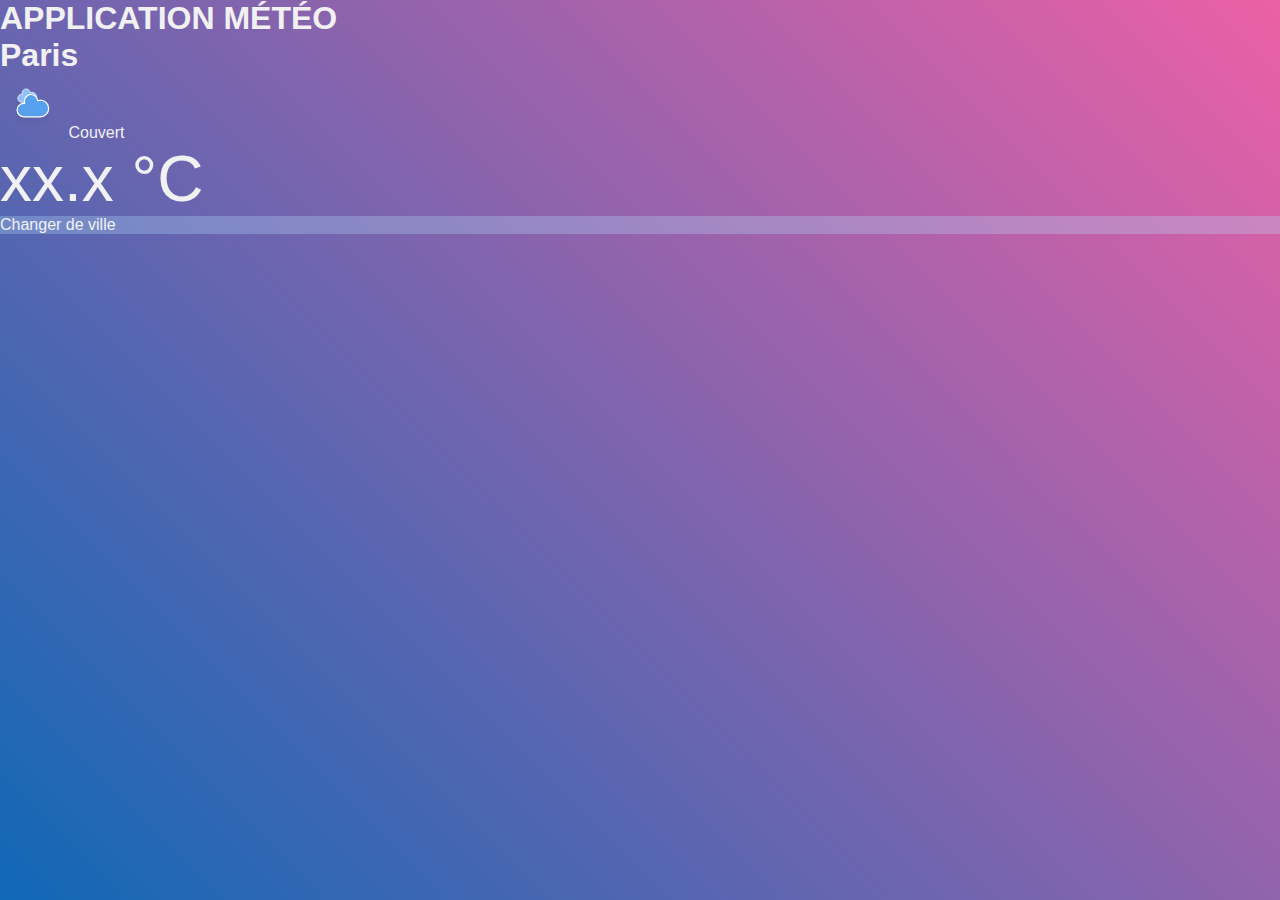
<file: AppMétéo/index.html>
<!DOCTYPE html>
<html lang="fr">
<head>
    <meta charset="UTF-8">
    <meta name="viewport" content="width=device-width, initial-scale=1.0">
    <title>AppMétéo</title>
    <!-- CSS only -->
<link href="https://cdn.jsdelivr.net/npm/bootstrap@5.2.0-beta1/dist/css/bootstrap.min.css" rel="stylesheet" integrity="sha384-0evHe/X+R7YkIZDRvuzKMRqM+OrBnVFBL6DOitfPri4tjfHxaWutUpFmBp4vmVor" crossorigin="anonymous">
    <link rel="stylesheet" href="style.css">
</head>
<body>
    <div class="container">
  
        <div class="row justify-content-center">
          
          <div class="col-md-8">
            <!-- Titre -->
            <h1 class="text-center mt-5 mb-5">Application Météo</h1>
            
            <!-- Ville / Temperature -->
            <div class="text-center">
              <h1 id="ville">paris</h1>
              <img src="./ressources/icon/04d.svg" alt="" class="w-25">
              <span id="temps">Couvert</span>
              
              <div id="temperature">
                <span id="temperature_label">
                  xx.x
                </span> °C
              </div>
            </div>
          </div>
          
        </div>
        
        <div class="row justify-content-center">  
          <div class="col-md-8 text-center">
            <!-- Changer de ville -->
            <div id="changer" class="mt-2 text-center p-3 text-white font-weight-bold text-uppercase d-inline-block">
              Changer de ville
            </div>
          </div>
          
        </div>
        
      </div>
 

<script  src="main.js"></script>
</body>
</html>
</file>
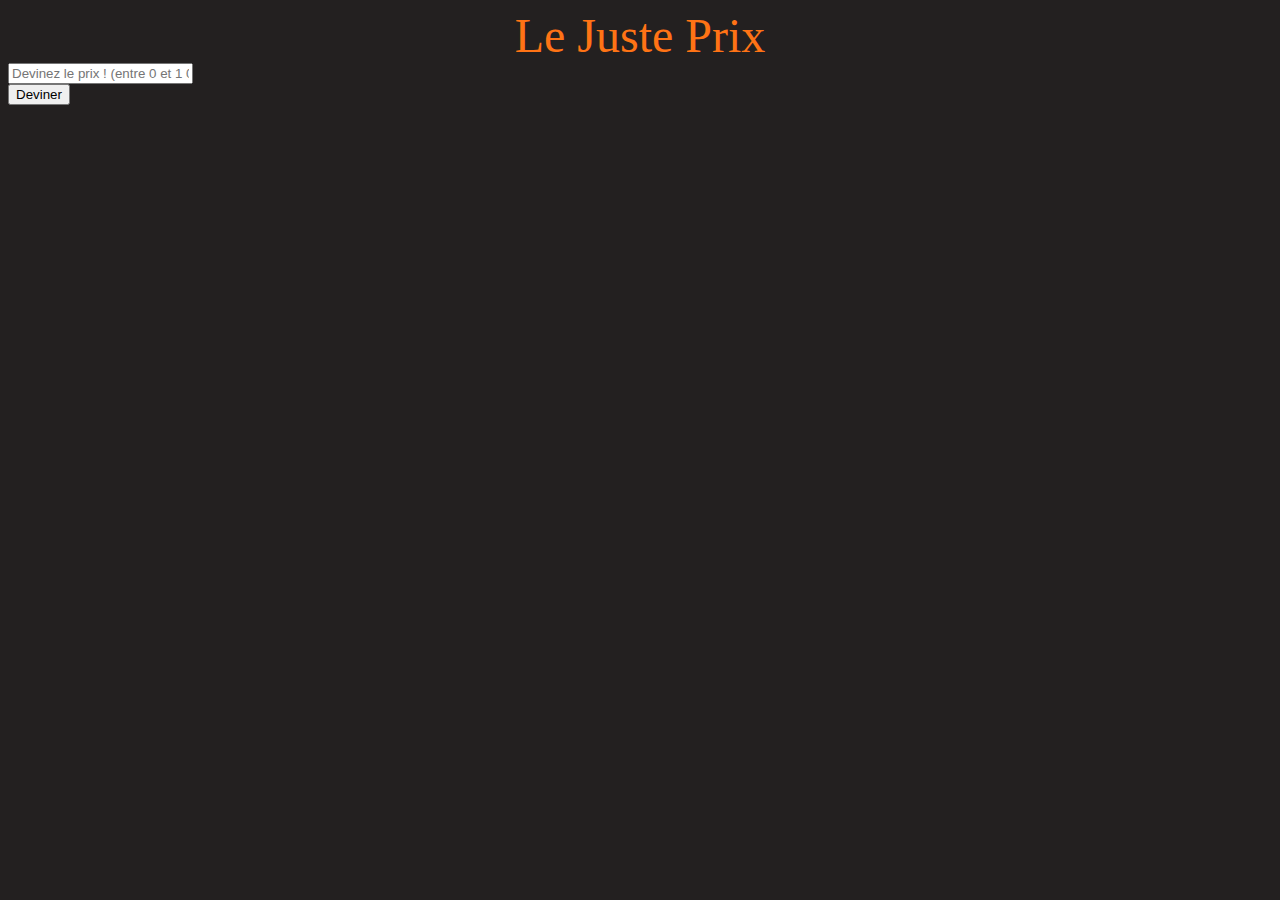
<file: Le-juste-prix/index.html>
<!DOCTYPE html>
<html lang="en">
<head>
    <meta charset="UTF-8">
    <meta http-equiv="X-UA-Compatible" content="IE=edge">
    <meta name="viewport" content="width=device-width, initial-scale=1.0">
    <title>Document</title>
    <link href="https://cdn.jsdelivr.net/npm/bootstrap@5.2.0-beta1/dist/css/bootstrap.min.css" rel="stylesheet" integrity="sha384-0evHe/X+R7YkIZDRvuzKMRqM+OrBnVFBL6DOitfPri4tjfHxaWutUpFmBp4vmVor" crossorigin="anonymous">
    <link rel="stylesheet" href="style.css">
</head>
<body>
    
    <div class="container">
  
        <div class="row justify-content-center mt-5">
          <header>
            Le Juste Prix
          </header>
        </div>
        
        <!-- Formulaire -->
        <div class="row justify-content-center mt-5 mb-4">   
          <div class="col-lg-8">   
            <div class="bg-light p-5 shadow">
              
              <form id="formulaire">
                <div class="row">
                  <div class="col">
                    <input id="prix" class="form-control" placeholder="Devinez le prix ! (entre 0 et 1 000)" />
                  </div>
                  <button type="submit" class="btn btn-primary mt-2">Deviner</button>
                </div>
                <small class="text-danger">Vous devez rentrer un nombre.</small>
              </form>
              
            </div>  
          </div>
        </div>
        
        <!-- Instructions -->
        <div class="row justify-content-center">
          <div id="instructions" class="col-lg-8"></div>
        </div>
        
      </div>
<script src="index.js"></script>
</body>
</html>
</file>
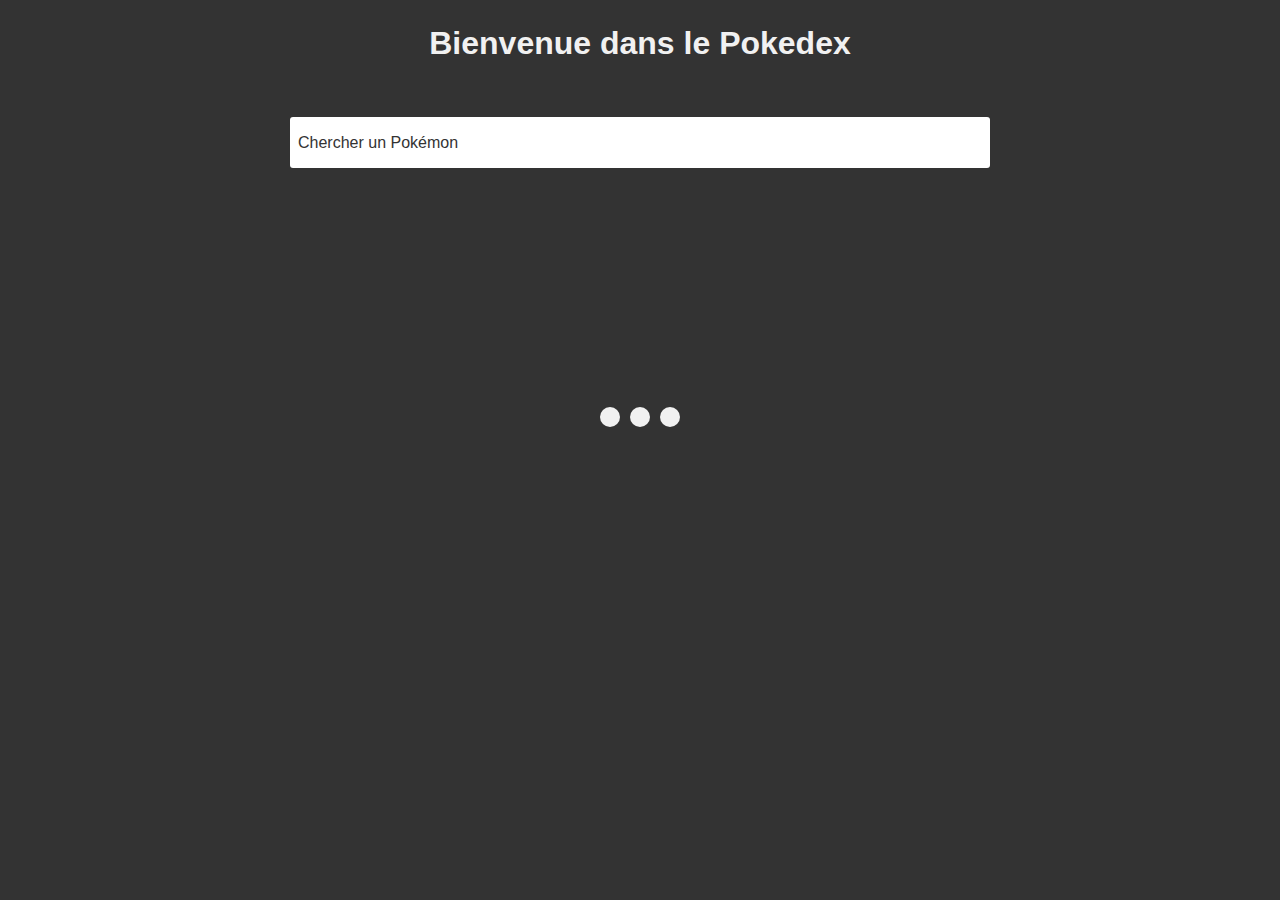
<file: Pokedex/index.html>
<!DOCTYPE html>
<html lang="fr">
<head>
    <meta charset="UTF-8">
    <meta name="viewport" content="width=device-width, initial-scale=1.0">
    <title>Document</title>
    <link rel="stylesheet" href="style.css">
</head>
<body>

       <h1>Bienvenue dans le Pokedex</h1>
       
       <form class="recherche-poke">
         
        <label for="recherche">Chercher un Pokémon</label>
           <input type="text" id="recherche">
          <!-- <button type="submit">Rechercher</button> --> 

          <!-- Loader-->
          <div class="loader">
            <div class="point"></div>
            <div class="point"></div>
            <div class="point"></div>  
          </div>
     
        </form>

        <div class="container">
            <ul class="liste-poke">

            </ul>
        </div>


    <script src="app.js"></script>
</body>
</html>
</file>
<file: AppMétéo/style.css>
*, ::before, ::after {
    box-sizing: border-box;
    margin: 0;
    padding: 0;
}

body {
    font-family: Arial, Helvetica, sans-serif;
    color: #f1f1f1;
    background: linear-gradient(45deg, rgb(59,50,50), rgb(22,28,29));
    height: 100vh;
    min-width: 400px;
}


html, body {
    background: linear-gradient(45deg, rgb(59,50,50), rgb(22,28,29));
    background: linear-gradient(45deg, #1068b6, #ec60a6);
   
  }

  h1 {
      text-transform: uppercase;
  }
  
  #ville {
    text-transform: capitalize;
  }
  
  #temperature {
    font-size: 4em;
  }
  
  #changer {
    background: rgba(178, 223, 251, .3);
    cursor: pointer;
  }
</file>
<file: Le-juste-prix/style.css>
html, body {
    background-color: #232020;
    min-width: 500px;
  }
  
  header {
    color: #ff7315;
    text-align: center;
    font-size: 3em;
  }
  
  #instructions {
    color: white;
  }
  
  .instruction {
    padding: 15px;
    margin: 10px 0;
  }
  
  .plus {
    background-color: #f67280;
  }
  
  .moins {
    background-color: #ffa372;
  }
  
  .fini {
    background-color : #0c9463;
  }
</file>
<file: Pokedex/style.css>
*, ::before, ::after {
    box-sizing: border-box;
    margin: 0;
    padding: 0;
}

body {
    font-family: Arial, Helvetica, sans-serif;
    background: #333;
    color: #333;
}

h1 {
    text-align: center;
    padding: 25px 0;
    color:#f1f1f1;
}

.recherche-poke {
    max-width: 700px;
    min-width: 450px;
    width: 70%;
    margin: 30px auto;
    position: relative;
    display: flex;
}

.inp-group {
    width:100%;
}

.recherche-poke input {
    width: 100%;
    padding: 15px;
    border: none;
    outline: none;
    border-radius: 3px;
    font-size: 18px;
}

.recherche-poke label {
   position: absolute;
   color: #333;
   top: 50%;
   transform: translateY(-50%);
   padding-left: 8px;
    transition: all 0.3s ease-in;
}

.recherche-poke button {
    margin-left: 5px;
    padding: 15px;
}

/* animation d'input */
/*  Ajout quand on clique ou écris*/

.recherche-poke:focus-within label , .recherche-poke.active-input label{
    top: -15px;
    padding-left: 5px;
    color: #f1f1f1;
}

/* Liste des cartes */

.container {
    width:70%;
    max-width: 1100px;
    height: auto;
    margin: 0 auto;
}

ul {
    list-style-type: none;
    display: flex;
    justify-content: center;
    align-items: center;
    flex-wrap: wrap;
}

.liste-poke li {
    width: 250px;
    height: auto;
    padding: 15px;
    margin: 5px;
    display: flex;
    justify-content: center;
    align-items: center;
    flex-direction: column;
}

.liste-poke h5 {
    font-size: 19px;
}

.liste-poke p {
    font-size: 18px;
}

/* Anim loader */

.loader {
    position: absolute;
    top: 250px;
    left: 50%;
    transform: translateX(-50%);
    width: 200px;
    height: 100px;
    display: flex;
    justify-content: center;
    align-items: center;

}

.point {
    margin: 0px 5px;
    width: 20px;
    height: 20px;
    border-radius: 50%;
    background:#f1f1f1;
    animation: monte 0.3s alternate infinite;
}

.point:nth-child(1) {
    animation-delay: 0.1s;
}

.point:nth-child(2) {
    animation-delay: 0.2s;
}

.point:nth-child(3) {
    animation-delay: 0.3s;
}


@keyframes monte {
    100% {
        transform: translateY(-30px);
    }
}
</file>
